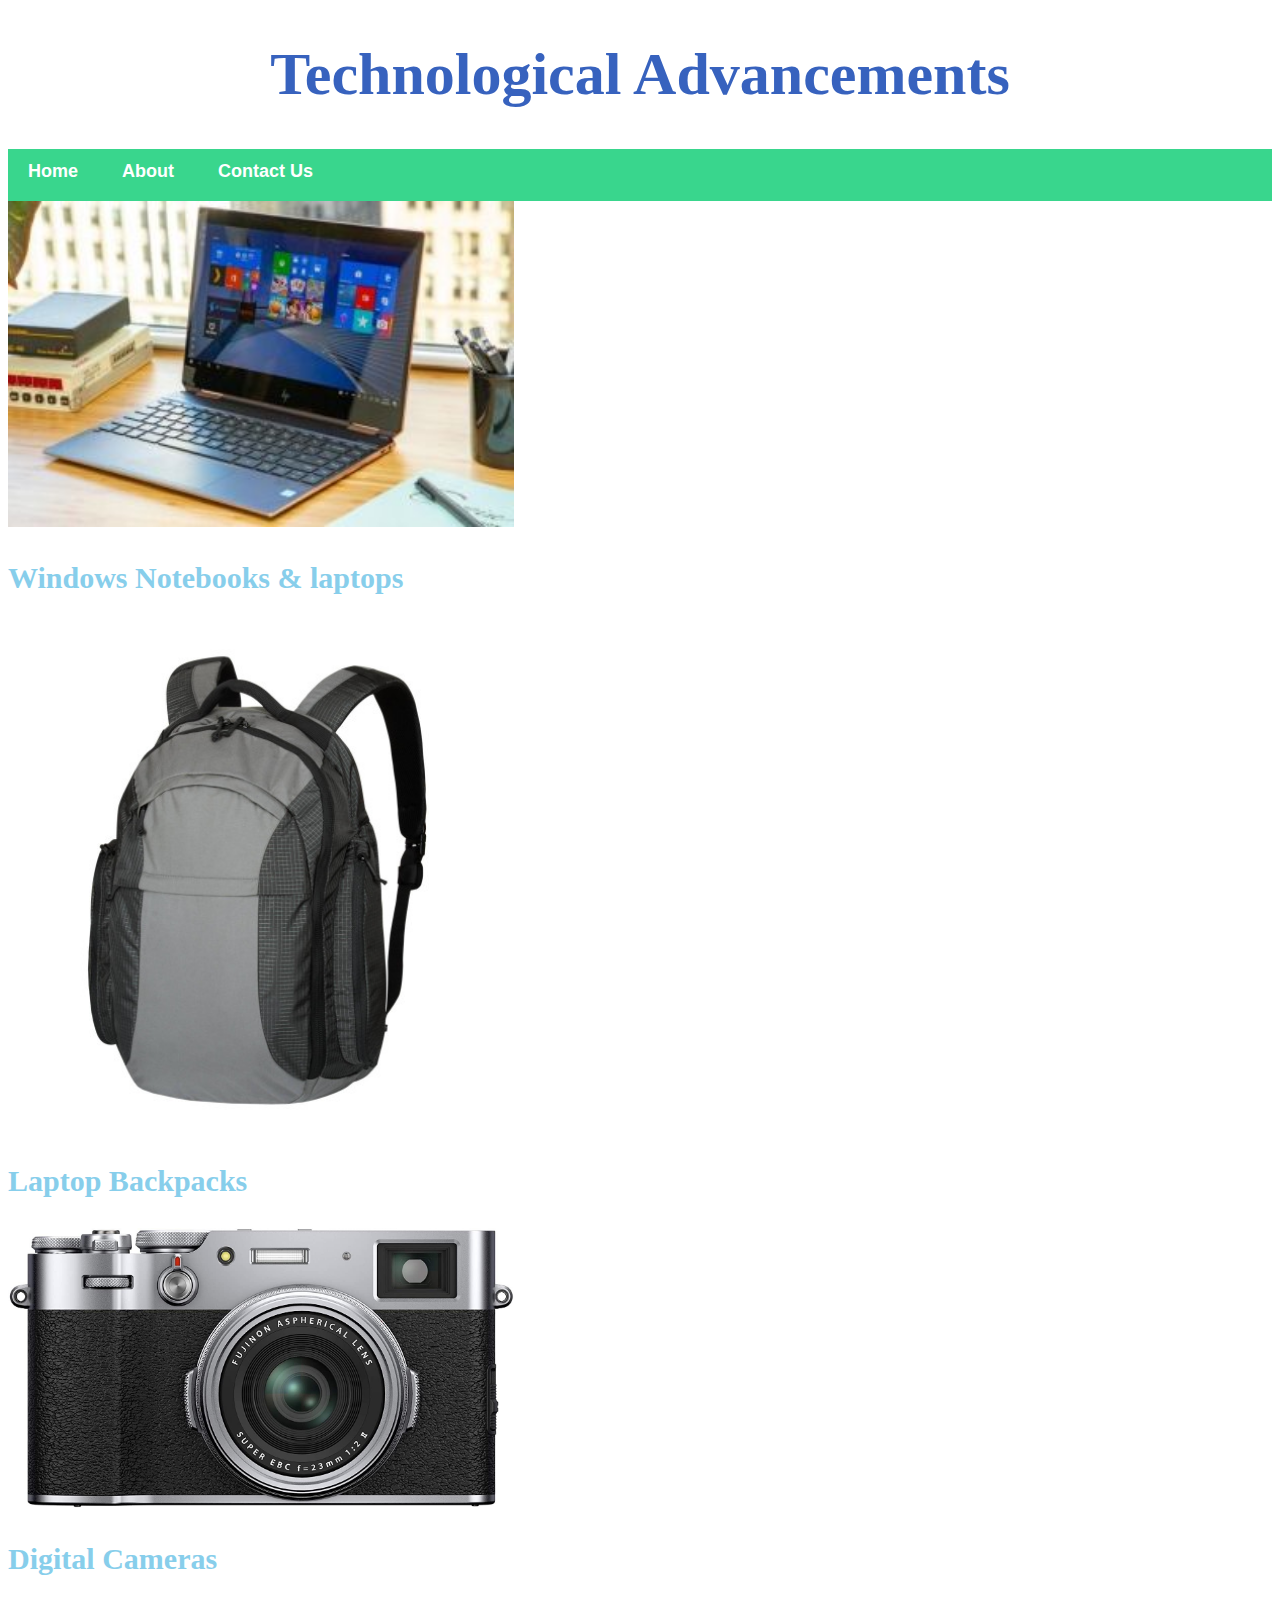
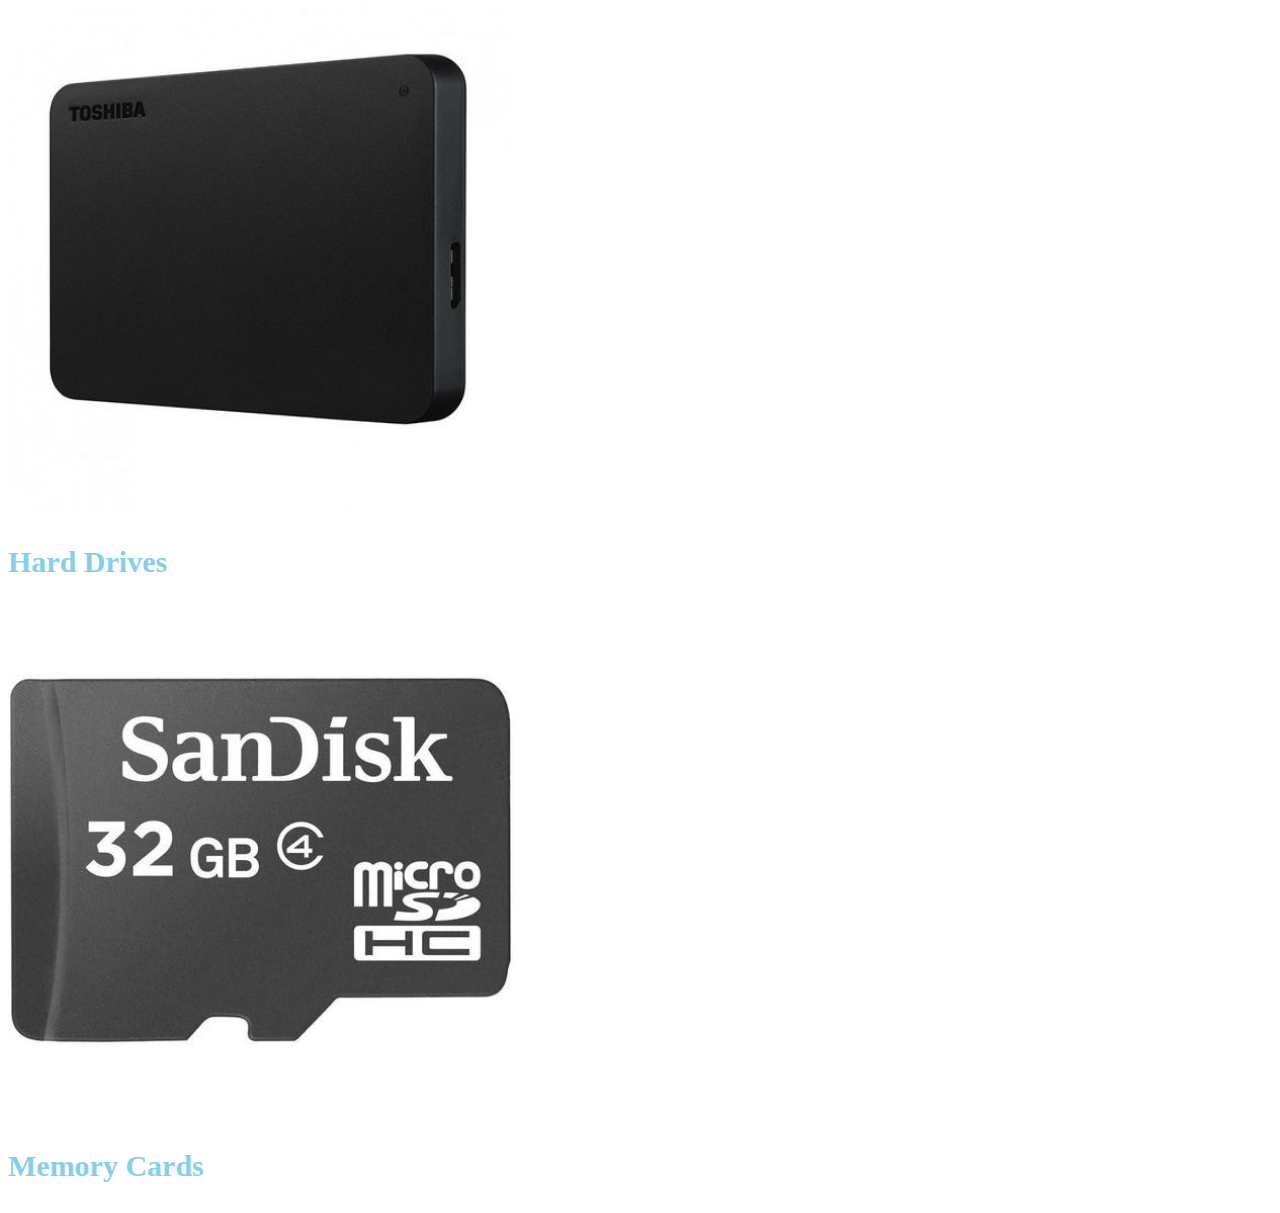
<file: index.html>
<!DOCTYPE html>
<html>
	<head>
		<link rel="stylesheet" href="style.css">
		<h1>Technological Advancements</h1>
	</head>
	<body>
		<div id="menu">
			<a href="index.html">Home</a>
			<a href="about.html">About</a>
			<a href="contact.html">Contact Us</a>
		</div>
		<div class="gallery">
			<a href="windows notebook.html"><img src="images/windows notebook.jpeg" width="70"/></a> 
			<h3>Windows Notebooks & laptops</h3>
			<a href="backpack.html"><img src="images/backpack.jpeg" width="80"/></a> 
			<h3>Laptop Backpacks</h3>
			<a href="camera.html"><img src="images/camera.jpg" width="60"/></a> 
			<h3>Digital Cameras</h3>
			<a href="hard drive.html"><img src="images/hard drive.jpeg" width="60"/></a> 
			<h3>Hard Drives</h3>
			<a href="memory card.html"><img src="images/memory card.jpeg" width="60"/></a> 
			<h3>Memory Cards</h3>
		</div>
	</body>
</html>
</file>
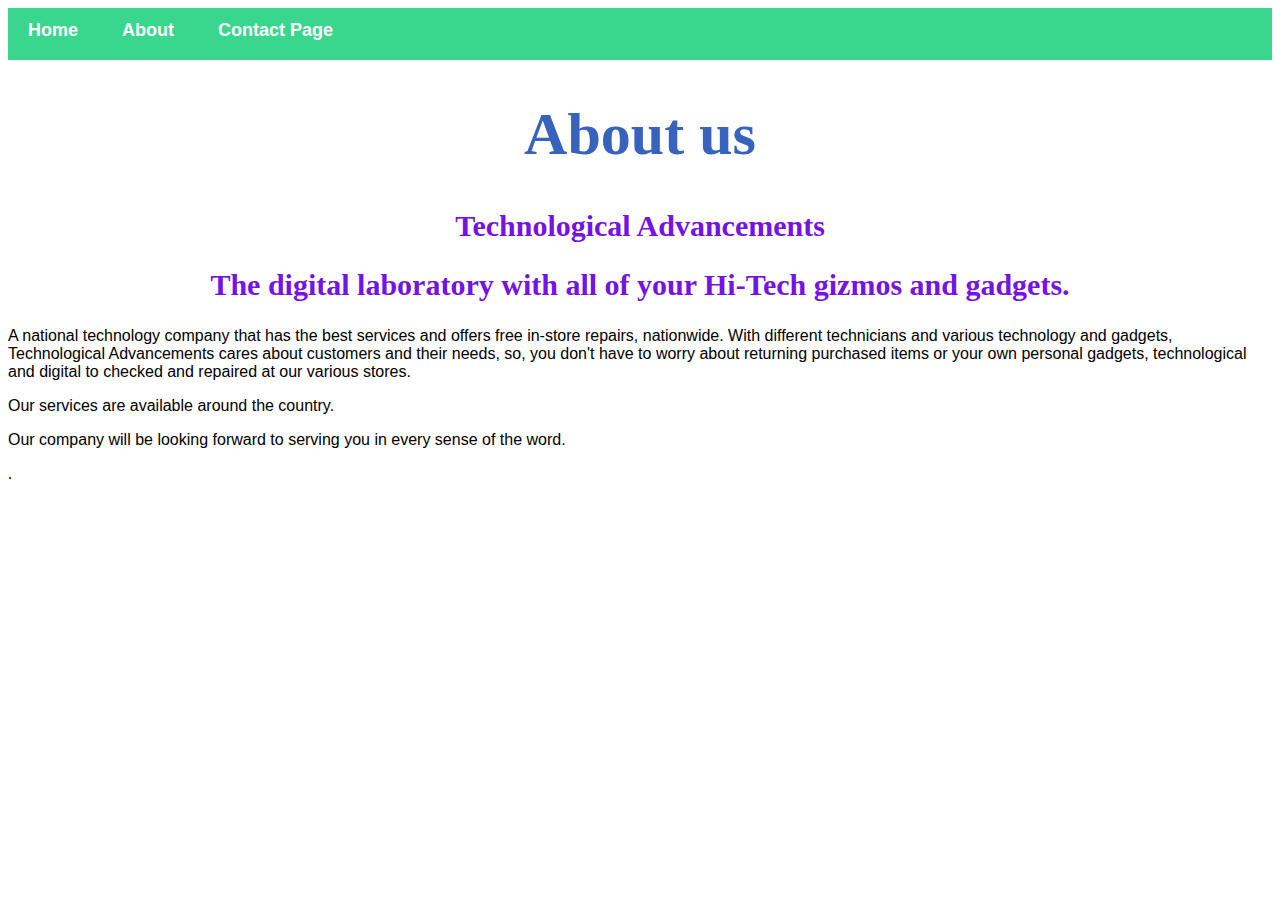
<file: about.html>
<!DOCTYPE html>
<html>
	<head>
		<link rel="stylesheet" href="style.css">
	</head>
	<body>
		<div id="menu">
			<a href="index.html">Home</a>
			<a href="about.html">About</a>
			<a href="contact.html">Contact Page</a>
		</div> 

		<h1>About us</h1>  

		<h2>Technological Advancements</h2> 
        <h2>The digital laboratory with all of your Hi-Tech gizmos and gadgets.</h2>
		
		<p>A national technology company that has the best services and offers free in-store repairs, nationwide. With different technicians and various technology and gadgets, Technological Advancements cares about customers and their needs, so, you don't have to worry about returning purchased items or your own personal gadgets, technological and digital to checked and repaired at our various stores.</p> 

		<p>Our services are available around the country.</p> 

		<p>Our company will be looking forward to serving you in every sense of the word.</p>
	</body>.
</html>
</file>
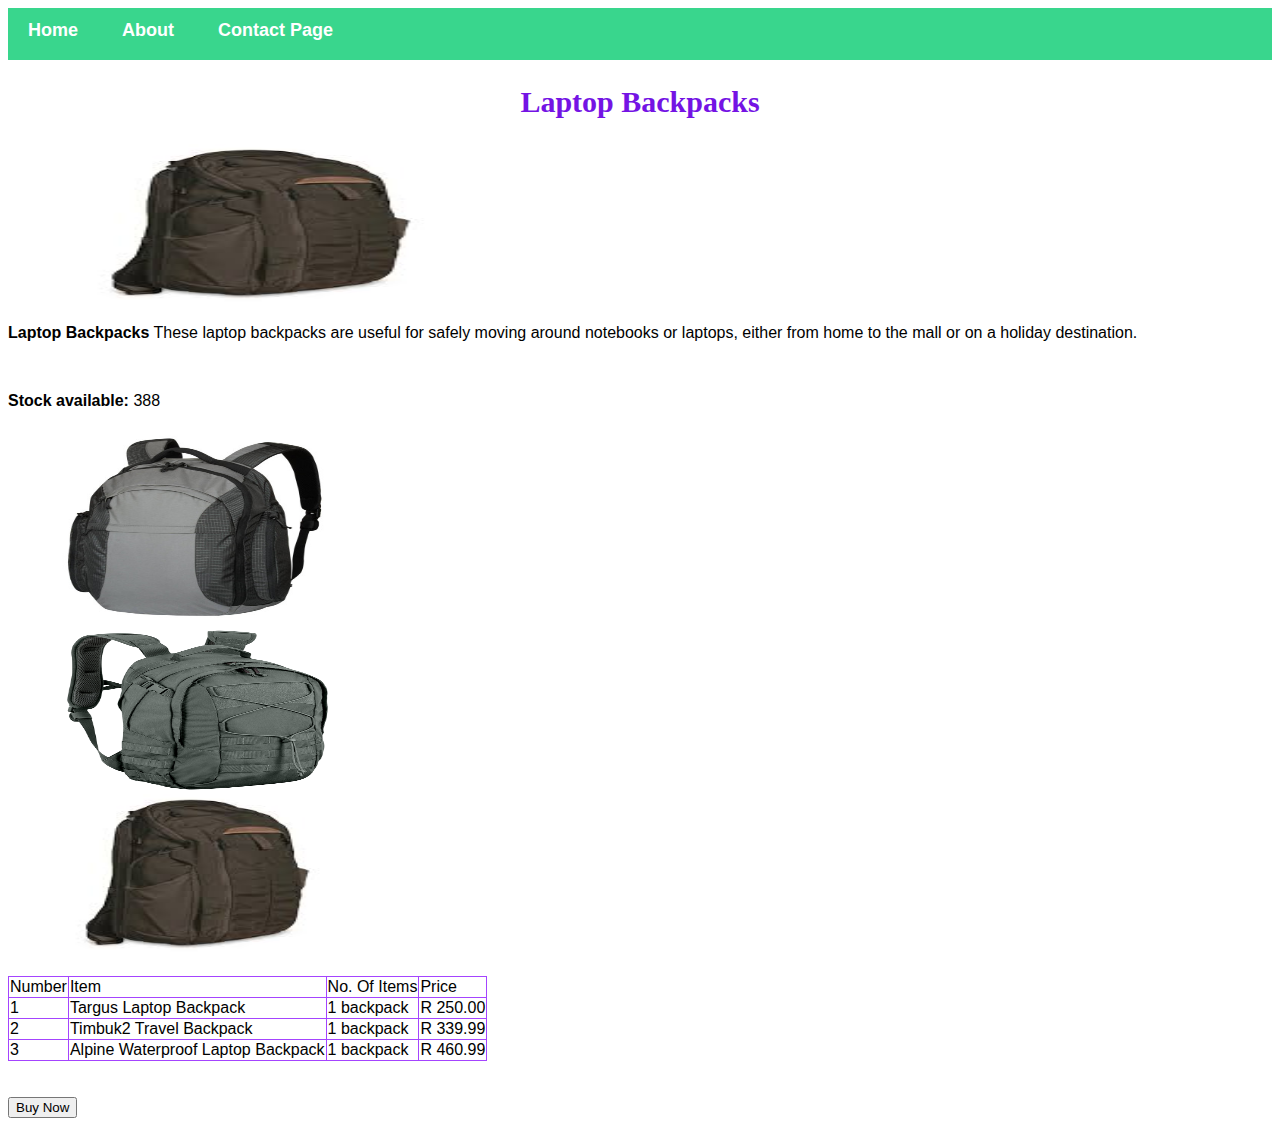
<file: backpack.html>
<!DOCTYPE html>
<html>
	<head>
		<link rel="stylesheet" href="style.css">
	</head>
	<body>
		<div id="menu">
			<a href="index.html">Home</a>
			<a href="about.html">About</a>
			<a href="contact.html">Contact Page</a>
		</div>
			<h2>Laptop Backpacks</h2>
		<div class="gallery">
			<img src="images/backpack 3.jpeg" height="160" />
		</div>
		<p><b>Laptop Backpacks</b> These laptop backpacks are useful for safely moving around notebooks or laptops, either from home to the mall or on a holiday destination. </p>
		<br/>
			
			<p><b>Stock available:</b> 388</p>
		<div class="picture">
			<img src="images/backpack.jpeg" height="200" />
			<br/> 
			<img src="images/backpack 2.jpeg" height="160" />
			<br/>
			<img src="images/backpack 3.jpeg" height="160" /> 
		</div>
			<br/>
			<table border="1"> 
				<tr>
					<td>Number</td>
					<td>Item</td>
					<td>No. Of Items</td>
					<td>Price</td>
				 </tr>
				 <tr>
					 <td>1</td>
					 <td>Targus Laptop Backpack</td>
					 <td>1 backpack</td>
					 <td>R 250.00</td> 
				  </tr>
				  <tr>
					  <td>2</td>
					  <td>Timbuk2 Travel Backpack</td>
					  <td>1 backpack</td>
					  <td>R 339.99</td>
				  </tr>
				  <tr>
					<td>3</td>
					<td>Alpine Waterproof Laptop Backpack</td> 
					<td>1 backpack</td>
					<td>R 460.99</td>
				  </tr>
			</table> 
			<br/><br/>
		<form>
		<input type="submit" value="Buy Now"/>
		</form>	
	</body>
</html>
</file>
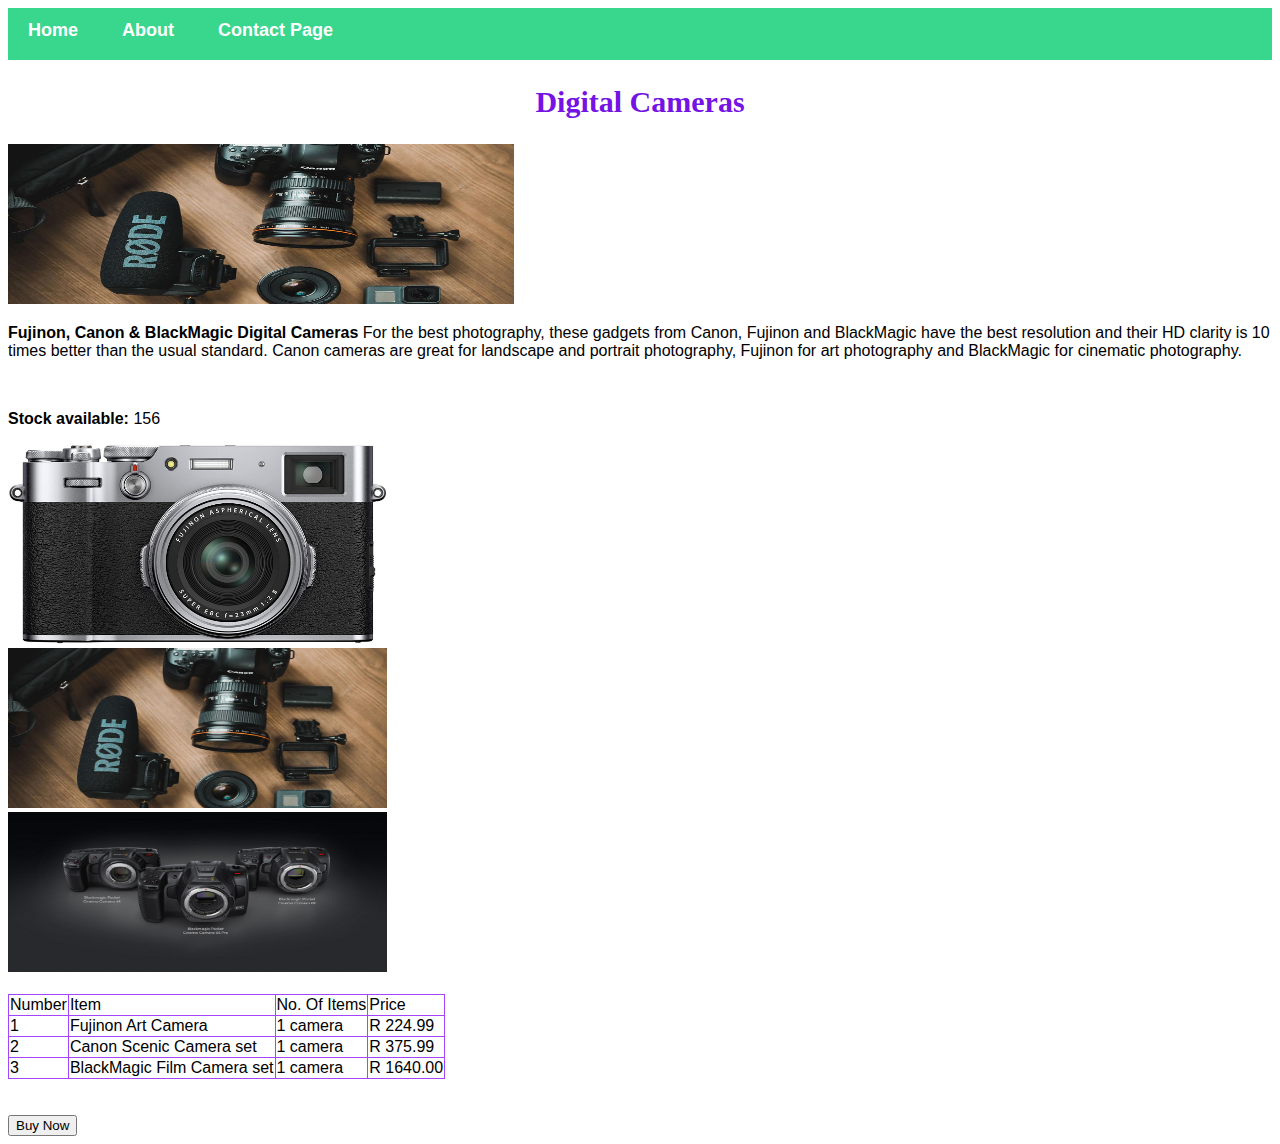
<file: camera.html>
<!DOCTYPE html>
<html>
	<head>
		<link rel="stylesheet" href="style.css">
	</head>
	<body>
		<div id="menu">
			<a href="index.html">Home</a>
			<a href="about.html">About</a>
			<a href="contact.html">Contact Page</a>
		</div>
			<h2>Digital Cameras</h2>
		<div class="gallery">
			<img src="images/cameras 2.jpeg" height="160" />
		</div>
		<p><b>Fujinon, Canon & BlackMagic Digital Cameras</b> For the best photography, these gadgets from Canon, Fujinon and BlackMagic have the best resolution and their HD clarity is 10 times better than the usual standard. 
			Canon cameras are great for landscape and portrait photography, Fujinon for art photography and BlackMagic for cinematic photography. </p>
		<br/>
			
			<p><b>Stock available:</b> 156</p>
		<div class="picture">
			<img src="images/camera.jpg" height="200" />
			<br/> 
			<img src="images/cameras 2.jpeg" height="160" />
			<br/>
			<img src="images/cameras 3.jpeg" height="160" /> 
		</div>
			<br/>
			<table border="1"> 
				<tr>
					<td>Number</td>
					<td>Item</td> 
					<td>No. Of Items</td>
					<td>Price</td> 
				 </tr>
				 <tr>
					 <td>1</td>
					 <td>Fujinon Art Camera</td>
					 <td>1 camera</td>
					 <td>R 224.99</td> 
				  </tr>
				  <tr>
					  <td>2</td>
					  <td>Canon Scenic Camera set</td>
					  <td>1 camera</td>
					  <td>R 375.99</td>
				  </tr>
				  <tr>
					<td>3</td>
					<td>BlackMagic Film Camera set</td>
					<td>1 camera</td>
					<td>R 1640.00</td>
				  </tr> 
				  <tr>    
			</table>  
	
			<br/><br/>
		<form>
		<input type="submit" value="Buy Now"/>
		</form>	
	</body>
</html>
</file>
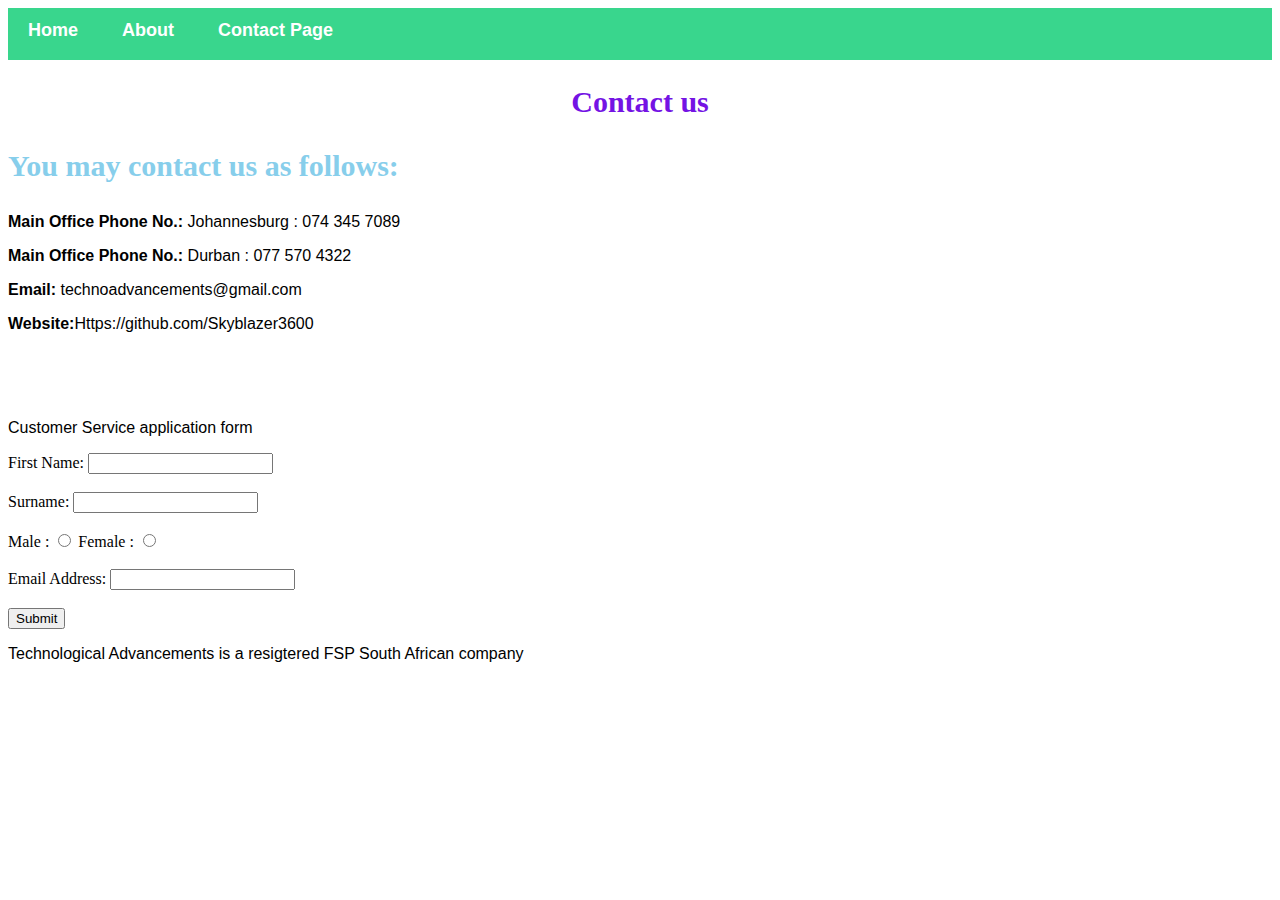
<file: contact.html>
<!DOCTYPE html>
<html>
	<head>
		<link rel="stylesheet" href="style.css">
	</head>
	<body>
		<div id="menu">
			<a href="index.html">Home</a>
			<a href="about.html">About</a>
			<a href="contact.html">Contact Page</a>
		</div>
		<h2>Contact us</h2>
			<h3>You may contact us as follows:</h3>
			<p><b>Main Office Phone No.:</b> Johannesburg : 074 345 7089</p> 
			<p><b>Main Office Phone No.:</b> Durban : 077 570 4322</p>
			<p><b>Email:</b> technoadvancements@gmail.com</p>
			<p><b>Website:</b>Https://github.com/Skyblazer3600</p>
			<br/><br/><br/>
			
			<p>Customer Service application form</p>
		<form>
			<label for="firstname">First Name: </label><input type="text" id="fistname"/>
			<br/><br/>
			<label for="surname">Surname: </label><input type="text" id="surname"/>
			<br/><br>
			<label for="male">Male : </label><input type="radio"  id="male" name="gender">
       		<label for="female">Female : </label><input type="radio" id="female" name="gender" >
			<br/><br/>
       		<label for="email">Email Address: </label><input type="text" id="email"/>
			<br/><br/>
			<input type="submit" value="Submit"/>
		</form> 

		<p>Technological Advancements is a resigtered FSP South African company</p>  


	</body>
</html>
</file>
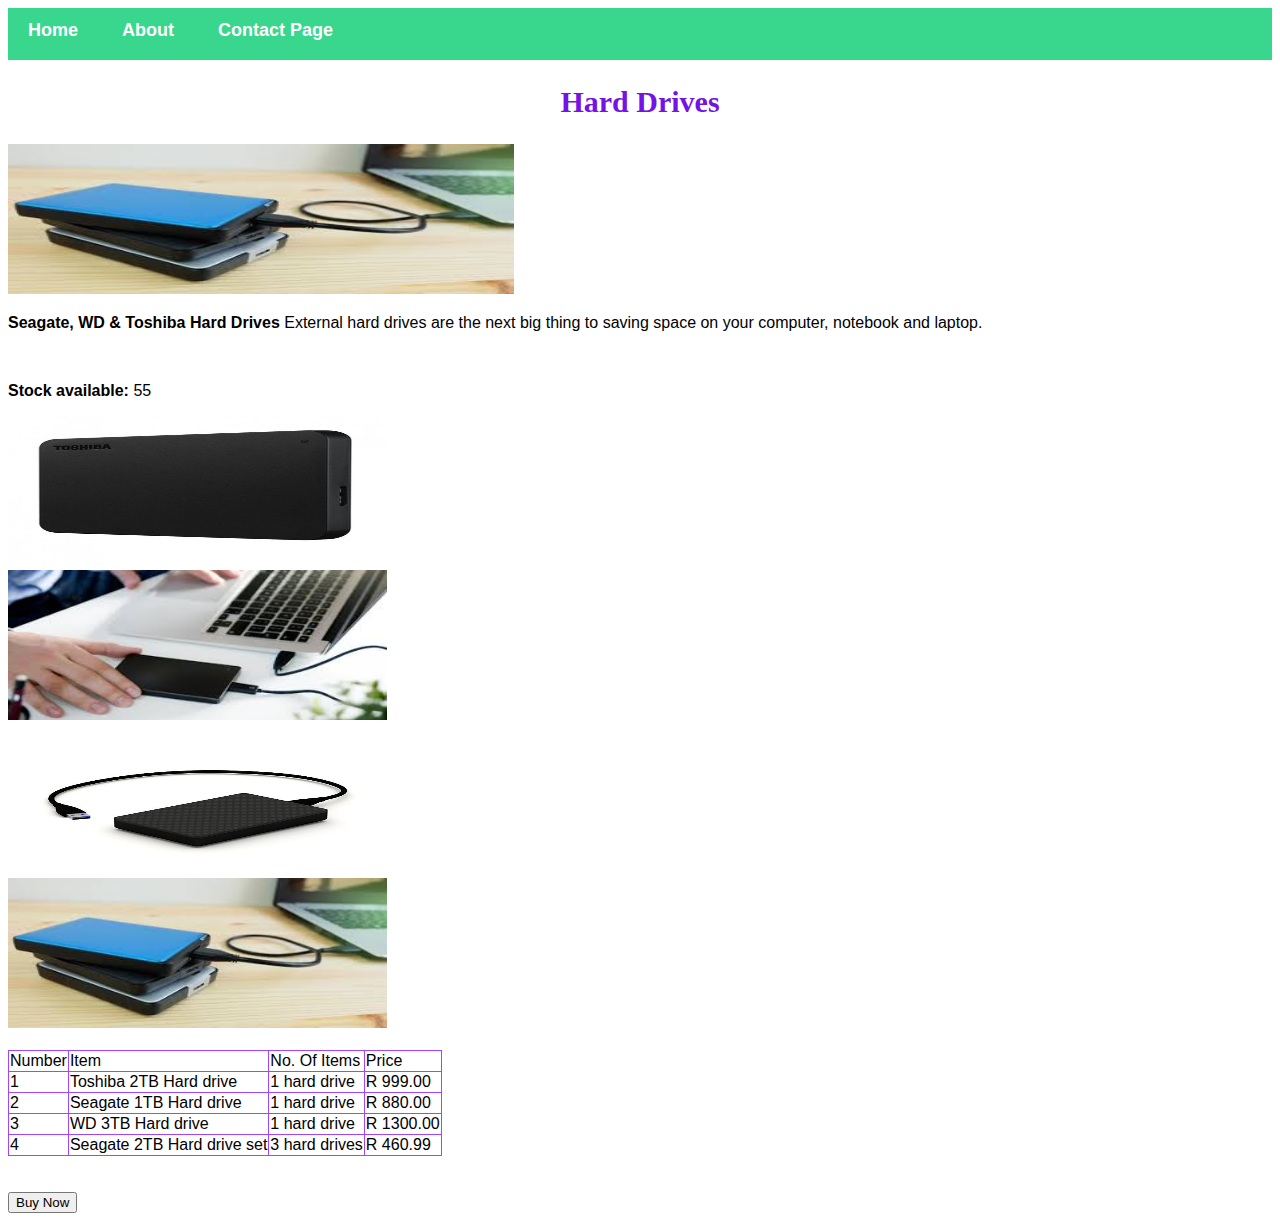
<file: hard drive.html>
<!DOCTYPE html>
<html>
	<head>
		<link rel="stylesheet" href="style.css">
	</head>
	<body>
		<div id="menu">
			<a href="index.html">Home</a>
			<a href="about.html">About</a>
			<a href="contact.html">Contact Page</a>
		</div>
			<h2>Hard Drives</h2>
		<div class="gallery">
			<img src="images/hard drive 4.jpeg" height="150" /> 

		<p><b>Seagate, WD & Toshiba Hard Drives</b> External hard drives are the next big thing to saving space on your computer, notebook and laptop. </p>
		<br/>
			
			<p><b>Stock available:</b> 55</p>
		<div class="picture">
			<img src="images/hard drive.jpeg" height="150" />
			<br/> 
			<img src="images/hard drive 2.jpeg" height="150" />
			<br/>
			<img src="images/hard drive 3.jpeg" height="150" /> 
			<br/> 
			<img src="images/hard drive 4.jpeg" height="150" />
		</div>
			<br/>
			<table border="1"> 
				<tr>
					<td>Number</td>
					<td>Item</td> 
					<td>No. Of Items</td>
					<td>Price</td> 
				 </tr>
				 <tr>
					 <td>1</td>
					 <td>Toshiba 2TB Hard drive</td>
					 <td>1 hard drive</td>
					 <td>R 999.00</td> 
				  </tr>
				  <tr>
					  <td>2</td>
					  <td>Seagate 1TB Hard drive</td>
					  <td>1 hard drive</td>
					  <td>R 880.00</td>
				  </tr>
				  <tr>
					<td>3</td>
					<td>WD 3TB Hard drive</td>
					<td>1 hard drive</td>
					<td>R 1300.00</td>
				  </tr> 
				  <tr>
					<td>4</td>
					<td>Seagate 2TB Hard drive set</td> 
					<td>3 hard drives</td>
					<td>R 460.99</td>
				  </tr>
			</table> 
			<br/><br/>
		<form>
		<input type="submit" value="Buy Now"/>
		</form>	
	</body>
</html>
</file>
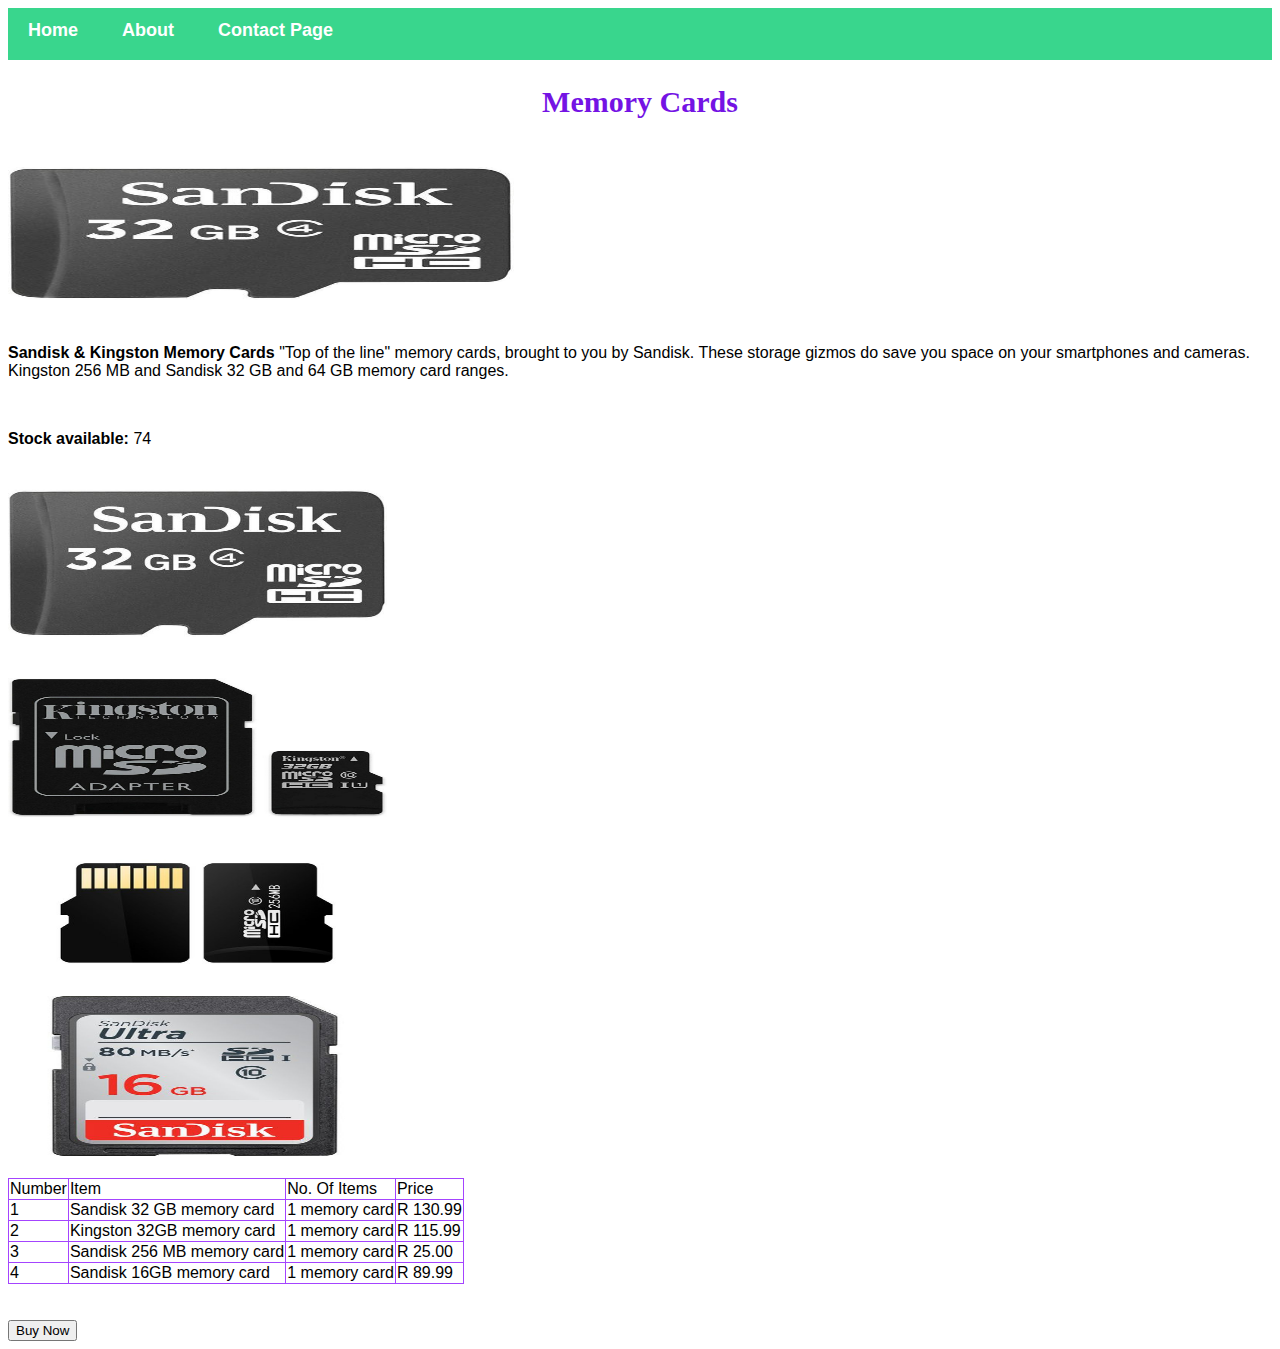
<file: memory card.html>
<!DOCTYPE html>
<html>
	<head>
		<link rel="stylesheet" href="style.css">
	</head>
	<body>
		<div id="menu">
			<a href="index.html">Home</a>
			<a href="about.html">About</a>
			<a href="contact.html">Contact Page</a>
		</div>
			<h2>Memory Cards</h2>
		<div class="gallery">
			<img src="images/memory card.jpeg" height="180" />
		</div>
		<p><b>Sandisk & Kingston Memory Cards</b> "Top of the line" memory cards, brought to you by Sandisk. These storage gizmos do save you space on your smartphones and cameras. 
			Kingston 256 MB and Sandisk 32 GB and 64 GB memory card ranges. </p>
		<br/>
			
			<p><b>Stock available:</b> 74</p>
		<div class="picture">
			<img src="images/memory card.jpeg" height="200" />
			<br/> 
			<img src="images/memory card 2 .jpeg" height="160" />
			<br/>
			<img src="images/memory card 3.jpeg" height="160" /> 
			<br/> 
			<img src="images/memory card 4.jpeg" height="160" />
		</div>
			<br/>
			<table border="1"> 
				<tr>
					<td>Number</td>
					<td>Item</td> 
					<td>No. Of Items</td>
					<td>Price</td> 
				 </tr>
				 <tr>
					 <td>1</td>
					 <td>Sandisk 32 GB memory card</td>
					 <td>1 memory card</td>
					 <td>R 130.99</td> 
				  </tr>
				  <tr>
					  <td>2</td>
					  <td>Kingston 32GB memory card</td>
					  <td>1 memory card</td>
					  <td>R 115.99</td>
				  </tr>
				  <tr>
					<td>3</td>
					<td>Sandisk 256 MB memory card</td>
					<td>1 memory card</td>
					<td>R 25.00</td>
				  </tr> 
				  <tr> 
					<td>4</td>
					<td>Sandisk 16GB memory card</td>
					<td>1 memory card</td>
					<td>R 89.99</td>
				</tr>
			</table> 
			<br/><br/>
		<form>
		<input type="submit" value="Buy Now"/>
		</form>	
	</body>
</html>
</file>
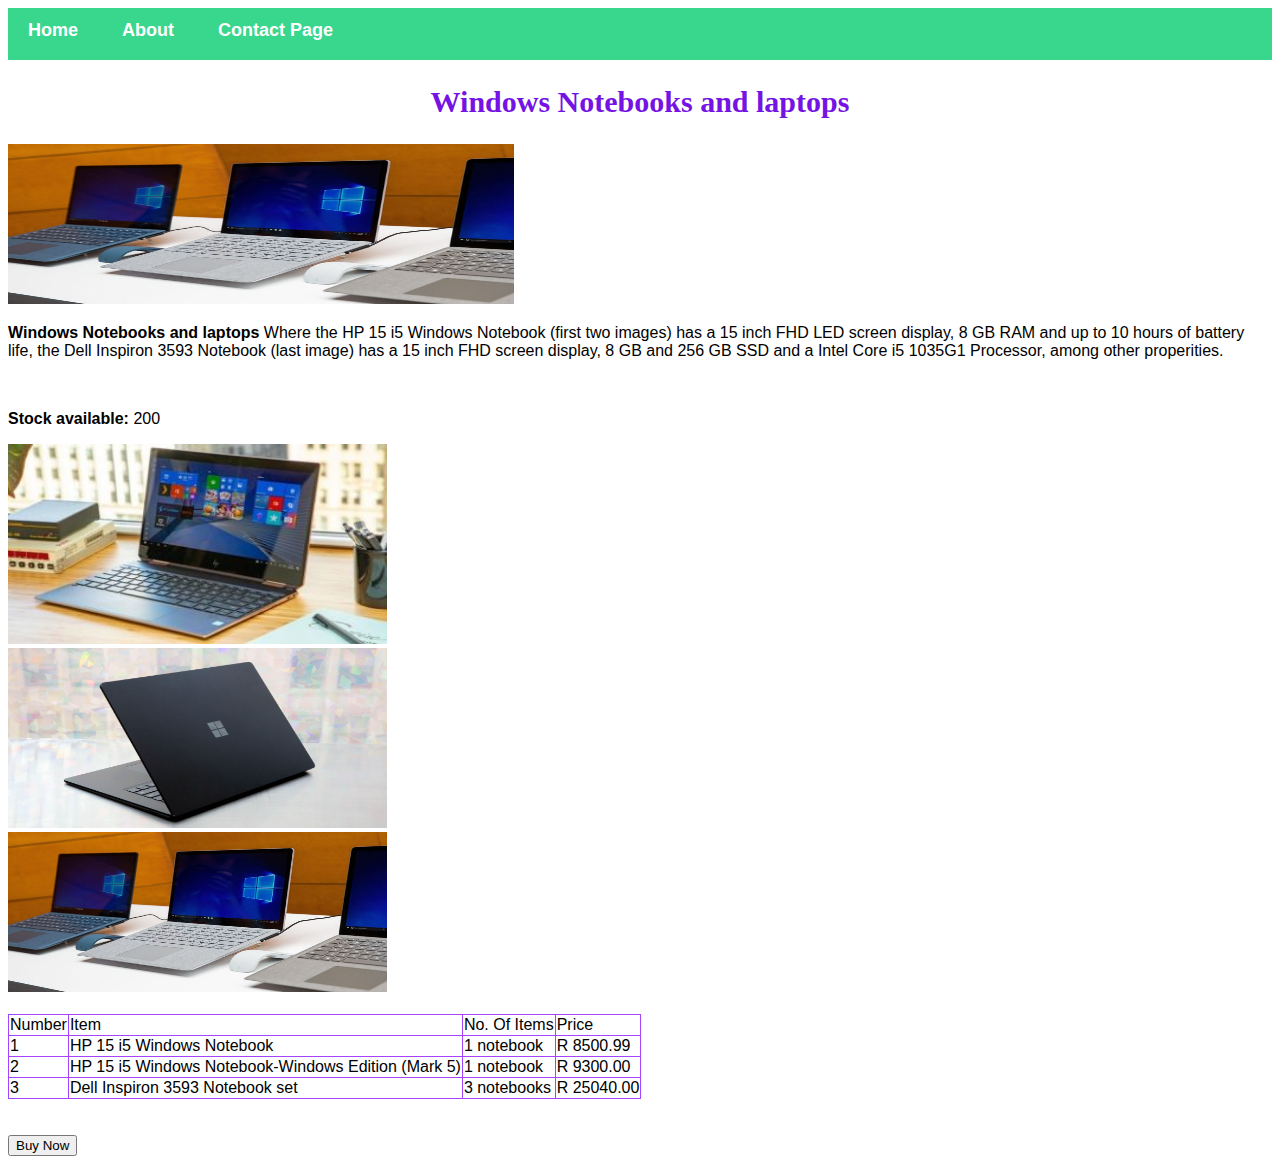
<file: windows notebook.html>
<!DOCTYPE html>
<html>
	<head>
		<link rel="stylesheet" href="style.css">
	</head>
	<body>
		<div id="menu">
			<a href="index.html">Home</a>
			<a href="about.html">About</a>
			<a href="contact.html">Contact Page</a>
		</div>
			<h2>Windows Notebooks and laptops</h2>
		<div class="gallery">
			<img src="images/windows notebook 3.jpeg" height="160" />
		</div>
		<p><b>Windows Notebooks and laptops</b> Where the HP 15 i5 Windows Notebook (first two images) has a 15 inch FHD LED screen display, 8 GB RAM and up to 10 hours of battery life, the Dell Inspiron 3593 Notebook (last image) has a 15 inch FHD screen display, 8 GB and 256 GB SSD and a Intel Core i5 1035G1 Processor, among other properities. </p>
		<br/>
			
			<p><b>Stock available:</b> 200</p>
		<div class="picture">
			<img src="images/windows notebook.jpeg" height="200" />
			<br/>
			<img src="images/windows notebook 2.jpeg" height="180" /> 
            <br/> 
            <img src="images/windows notebook 3.jpeg" height="160" />
		</div>
			<br/>
            <table border="1"> 
                <tr>
                    <td>Number</td>
                    <td>Item</td> 
                    <td>No. Of Items</td>
                    <td>Price</td> 
                 </tr>
                 <tr>
                     <td>1</td>
                     <td>HP 15 i5 Windows Notebook</td>
                     <td>1 notebook</td>
                     <td>R 8500.99</td> 
                  </tr>
                  <tr>
                      <td>2</td>
                      <td>HP 15 i5 Windows Notebook-Windows Edition (Mark 5)</td>
                      <td>1 notebook</td>
                      <td>R 9300.00</td>
                  </tr>
                  <tr>
                    <td>3</td>
                    <td>Dell Inspiron 3593 Notebook set</td>
                    <td>3 notebooks</td>
                    <td>R 25040.00</td>
                  </tr> 
                  <tr> 
            </table>  
			<br/><br/>
		<form>
		<input type="submit" value="Buy Now"/>
		</form>	
	</body>
</html>
</file>
<file: style.css>
.gallery img{
	width: 40%;
}

h2{
	font-family: Impact, fantasy;
	text-align: center;
	font-size: 30px;
	color: rgb(116, 19, 228);
	font-style: bold;
}

p{
	font-family: helvetica, sans-serif;
}

#menu{
	width: 100%;
	height: 40px;
	background-color: rgb(57, 214, 141);
	padding-top: 12px;
}

#menu a{
	color: #ffffff;
	font-family: helvetica, sans-serif;
	font-size: 18px;
	text-decoration: none;
	font-weight: 800;
	
	padding-left: 20px;
	padding-right: 20px;
}

#menu a:hover{
	color: #5077bd;
}
	
h4{
	font-family: impact, fantasy;
	text-align:left;
	font-size: 20px;
	color: black;
}

h1{
	font-family: impact, fantasy;
	text-align: center;
	font-size: 60px;
	color: rgb(55, 98, 190);
	font-style: bold;
}

.picture img{
	width: 30%;
}

h3{
	font-family: impact, fantasy;
	text-align: left;
	font-size: 30px;
	color: skyblue;
	font-style: bold;
}

+th{
	font-weight:800;
	background-color: rgb(14, 92, 46);
	color: turquoise
}

table{
	font-family: helvetica, sans-serif;
	border-collapse: collapse;
	border-width: 1px;
	border-style: solid;
	border-color: rgb(164, 68, 255);
}
</file>
